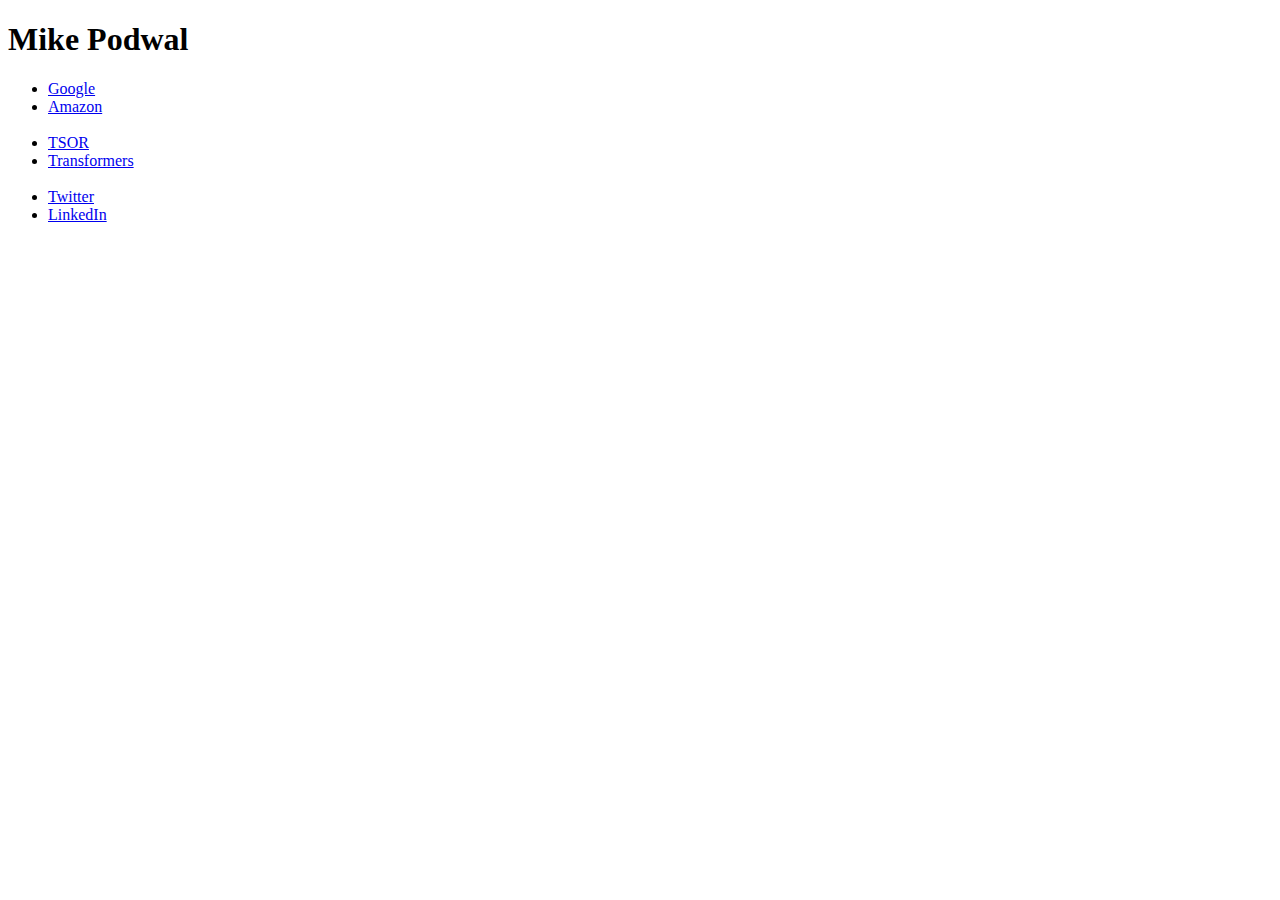
<file: index.html>
<!DOCTYPE html>
<!-- saved from url=(0022)http://mikepodwal.com/ -->
<html><head><meta http-equiv="Content-Type" content="text/html; charset=windows-1252">
		<title>Mike Podwal</title>
		<link rel="stylesheet" href="http://mikepodwal.com/style.css">
		<meta http-equiv="Content-Language" content="EN"> 
	</head>
	<body>
		<section id="mikepodwal">
		<h1>Mike Podwal</h1>
		<ul>
			<li><a href="http://google.com">Google</a></li>
			<li><a href="http://amazon.com">Amazon</a></li>
			<br>
			<li><a href="http://twoshotsofrye.com/" target="_blank">TSOR</a></li>
			<li><a href="https://vimeo.com/transformerstheband" target="_blank">Transformers</a></li>
			<br>
			<li><a href="http://twitter.com/mikepodwal" target="_blank">Twitter</a></li>
			<li><a href="http://linkedin.com/in/mikepodwal" target="_blank">LinkedIn</a></li>
		</ul>
		</section>

	
</body></html>
</file>
